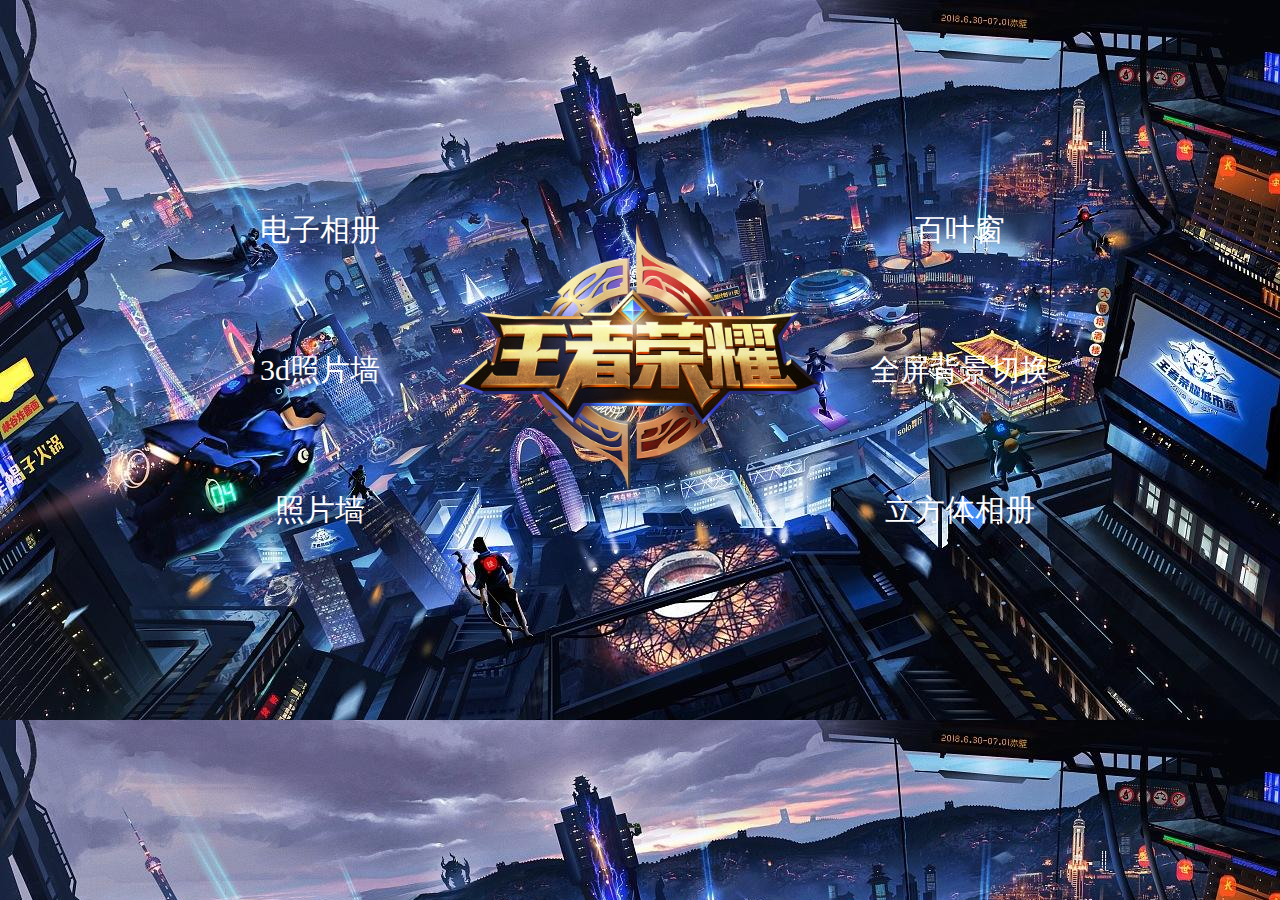
<file: zxljz/index.html>
<!DOCTYPE html>
<html>
  
	<head>
		<meta charset="utf-8" />
		<title></title>
		<link rel="stylesheet" type="text/css" href="css/index.css"/>
	</head>
	<body>
    <div class="main">
      <img src="img/logo.png" >
      <a href="html/ElectronAlbum.html">电子相册</a>
      <a href="html/FullPhoto.html">全屏背景切换</a>
      <a href="html/PhotoWall.html">照片墙</a>
      <a href="html/WindowShades.html">百叶窗</a>
      <a href="html/3dPhoto.html">3d照片墙</a>
      <a href="html/cube.html">立方体相册</a>
    </div>
	</body>
  
  <!--
  <head>
		<meta charset="utf-8">
		<title>Love嘉祯</title>
		<link rel="stylesheet" type="text/css" href="css/cube.css"/>
	</head>
	<body>
		<ul>
			<li></li>
			<li></li>
			<li></li>
			<li></li>
			<li></li>
			<li></li>
		</ul>
	</body>
  -->
</html>
</file>
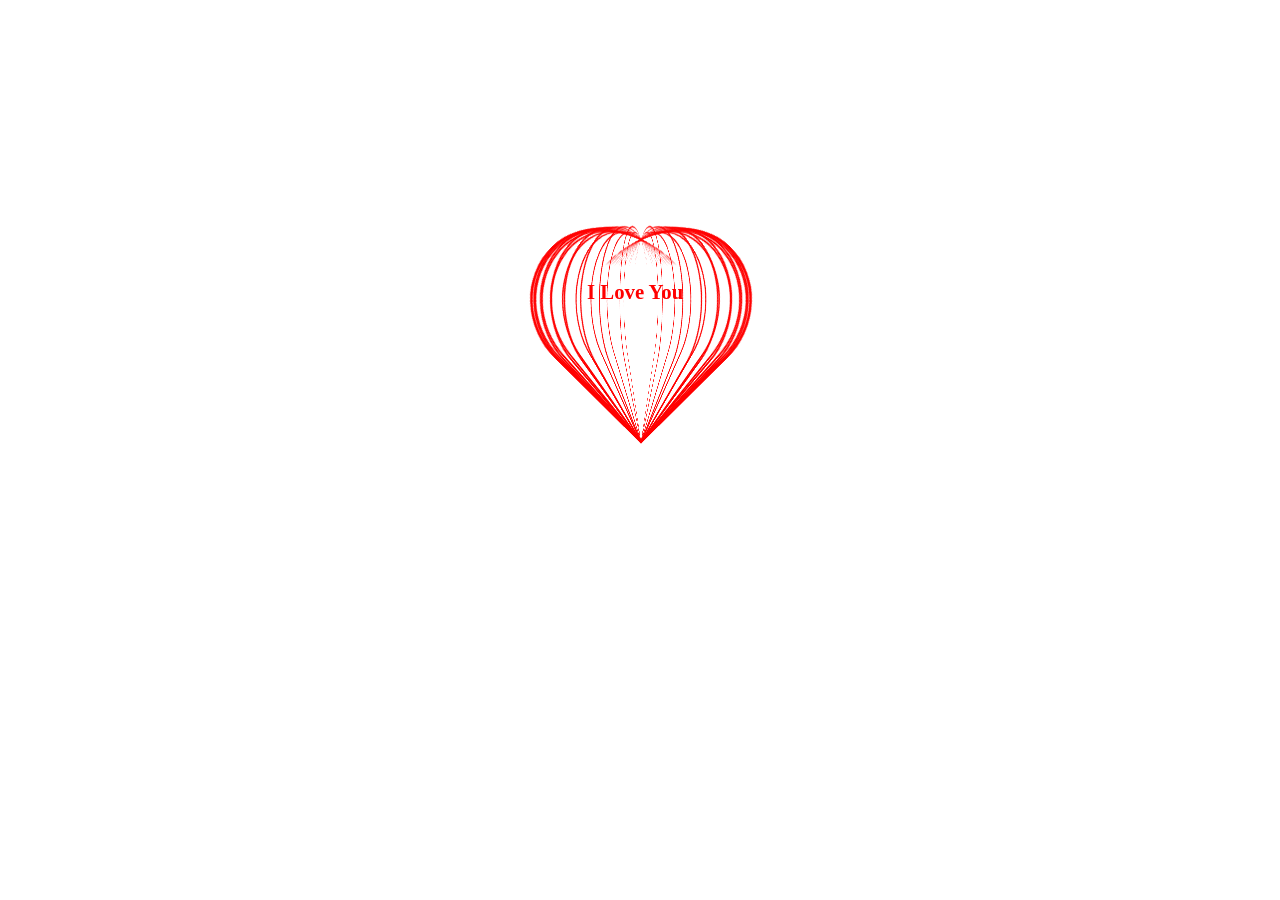
<file: heartRotate.html>
<!DOCTYPE html>
<html lang="zh-cn">
<head>
	<meta charset="UTF-8">
	<title>Document</title>
	<style>
	@keyframes ani{
		from{
			transform:rotateY(0deg) rotateX(0deg);
		}
		to{
			transform:rotateY(360deg) rotateX(360deg);
		}
	}
	body{
		perspective:1000px;
	}
	#heart{
		position:relative;
		height:200px;
		width:150px;
		margin:200px auto;
		animation:ani 5s linear infinite; 
		transform-style:preserve-3d;
 
	}
	.line{
		position:absolute;
		height:200px;
		width:150px;
		border:2px solid red;
		border-left:0;
		border-bottom:0;
		border-radius:50% 50% 0/50% 40% 0;
	}
	#word{
		font-family:"隶书";
		font-size:1.3em;
		color:red;
		position:absolute;
		top: 80px;
		left:22px;
		font-weight:bold;
	}
 
	</style>
</head>
<body>
	<div id="heart">
		<div id="word">I Love You</div>
	</div>
 
	<script>
		var heart=document.getElementById("heart");
		var html="";
		for(var i=0;i<36;i++){
			html+="<div class='line' style='transform:rotateY("+i*10+"deg) rotateZ(45deg) translateX(25px)'></div>";
		}
		heart.innerHTML += html;
	</script>
</body>
</html>
</file>
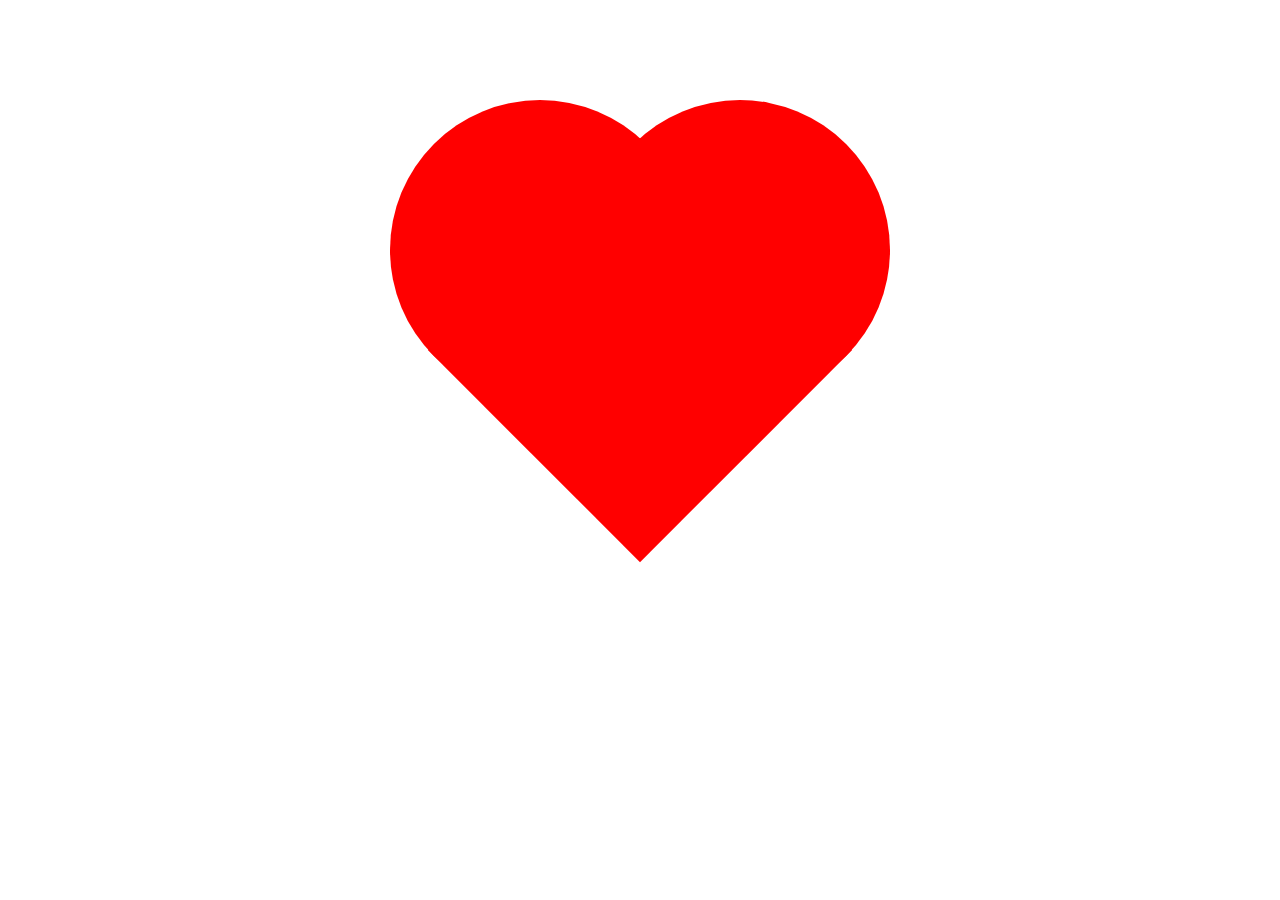
<file: love01.html>
<!DOCTYPE html>
<html>
	<head>
		<title></title>
		<style>
.main {
	width: 500px;
	height: 500px;
	margin: 100px auto;
	position: relative;
	animation: xt 1s linear infinite;
}
.l{
	width: 300px;
	height: 300px;
	background: red;
	border-radius: 50%;
	position: absolute;
	left: 0px;
	top: 0px;
}
.r{
        width: 300px;
        height: 300px;
        background: red;
        border-radius: 50%;
	position: absolute;
        top: 0px;
	right: 0px;
}
.z{
	width: 300px;
	height: 300px;
	background: red;
	transform:translate(100px, 100px) rotate(45deg);
}
@keyframes xt{
	0%{
		transform: scale(1);
	}
	25%{
		transform: scale(1.1);
	}
	50%{
		transform: scale(1);
	}
	75%{
		transform: scale(0.9);
	}
	100%{
		transform: scale(1);
	}
}
		</style>
	</head>
	<body>
		<div class="main">
			<div class="l"></div>
			<div class="r"></div>
			<div class="z"></div>
		</div>
	</body>
</html>
</file>
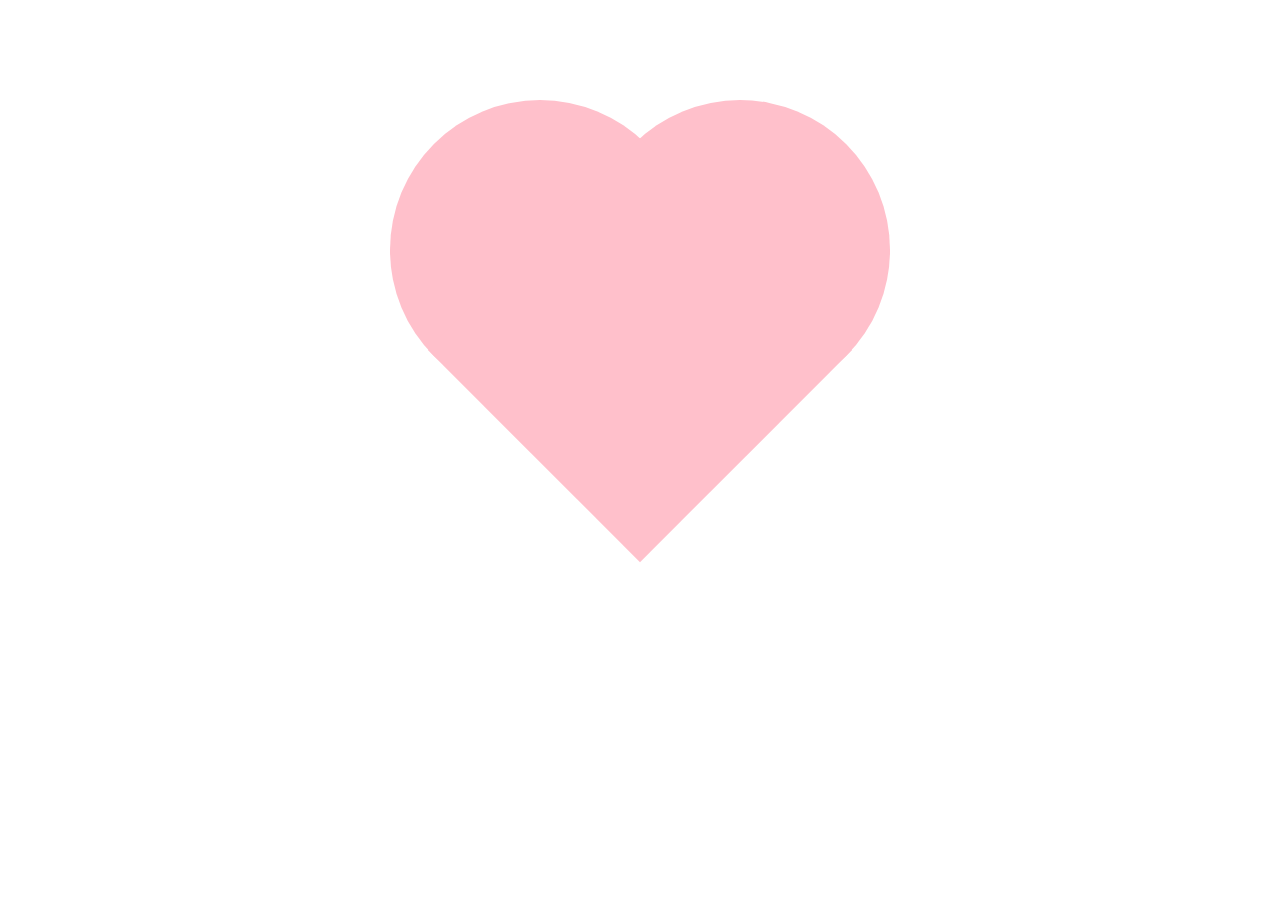
<file: love02.html>
<!DOCTYPE html>
<html>
	<head>
		<title></title>
		<style>
.main {
	width: 500px;
	height: 500px;
	margin: 100px auto;
	position: relative;
	animation: xt 1s linear infinite;
}
.l{
	width: 300px;
	height: 300px;
	background: pink;
	border-radius: 50%;
	position: absolute;
	left: 0px;
	top: 0px;
}
.r{
        width: 300px;
        height: 300px;
        background: pink;
        border-radius: 50%;
	position: absolute;
        top: 0px;
	right: 0px;
}
.z{
	width: 300px;
	height: 300px;
	background: pink;
	transform:translate(100px, 100px) rotate(45deg);
}
@keyframes xt{
	0%{
		transform: scale(1);
	}
	25%{
		transform: scale(1.1);
	}
	50%{
		transform: scale(1);
	}
	75%{
		transform: scale(0.9);
	}
	100%{
		transform: scale(1);
	}
}
		</style>
	</head>
	<body>
		<div class="main">
			<div class="l"></div>
			<div class="r"></div>
			<div class="z"></div>
		</div>
	</body>
</html>
</file>
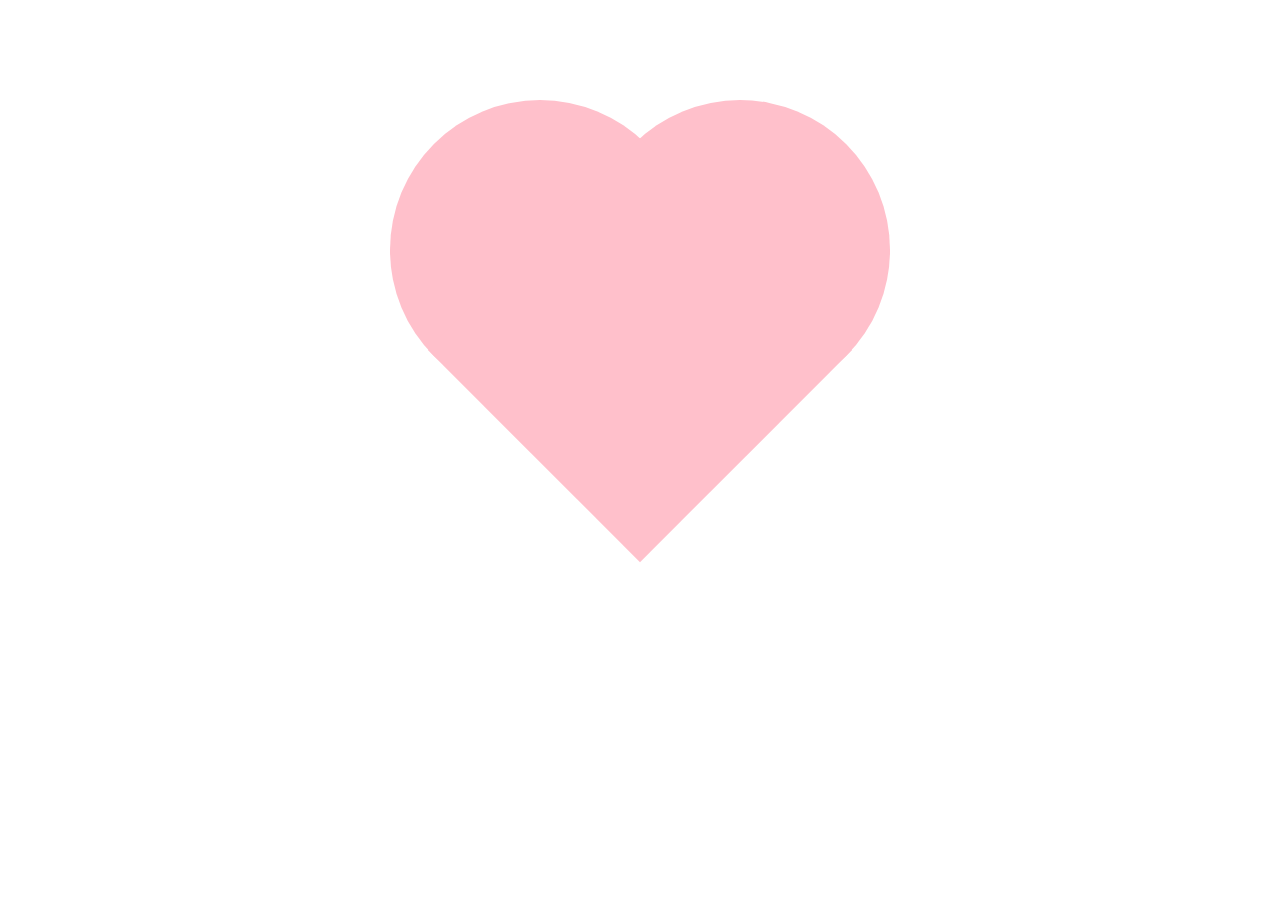
<file: love03.html>
<!DOCTYPE html>
<html>
	<head>
		<title></title>
		<style>
.main {
	width: 500px;
	height: 500px;
	margin: 100px auto;
	position: relative;
	animation: xt 1s linear infinite;
}
.l{
	width: 300px;
	height: 300px;
	background: pink;
	border-radius: 50%;
	position: absolute;
	left: 0px;
	top: 0px;
}
.r{
        width: 300px;
        height: 300px;
        background: pink;
        border-radius: 50%;
	position: absolute;
        top: 0px;
	right: 0px;
}
.z{
	width: 300px;
	height: 300px;
	background: pink;
	transform:translate(100px, 100px) rotate(45deg);
}
@keyframes xt{
	0%{
		transform: scale(0.3);
	}
	50%{
		transform: scale(0.2);
	}
	100%{
		transform: scale(0.3);
	}
}
		</style>
	</head>
	<body>
		<div class="main">
			<div class="l"></div>
			<div class="r"></div>
			<div class="z"></div>
		</div>
	</body>
</html>
</file>
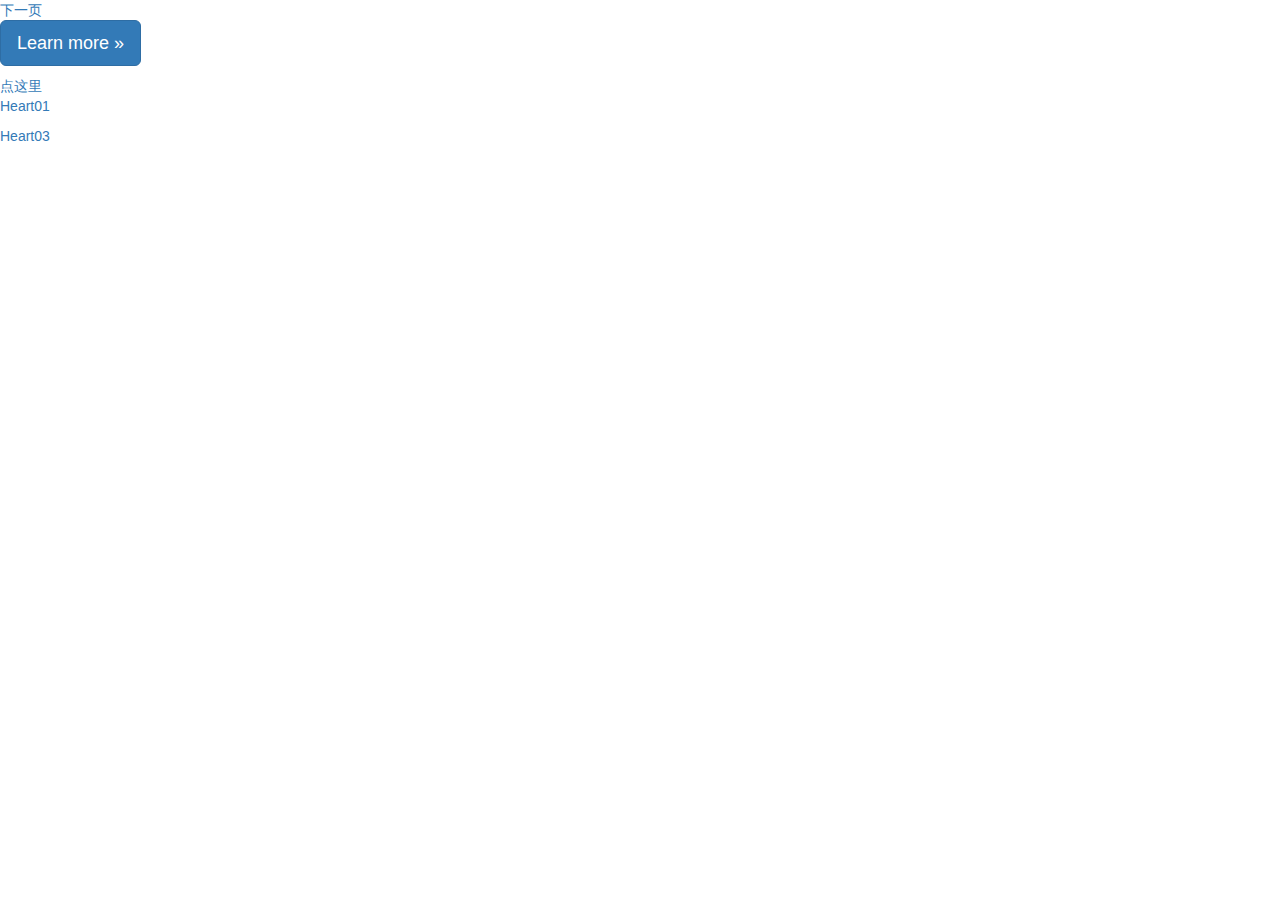
<file: next.html>
<!DOCTYPE html>
<html lang="en">
  <head>
    <meta charset="utf-8">
    <meta http-equiv="X-UA-Compatible" content="IE=edge">
    <meta name="viewport" content="width=device-width, initial-scale=1">
    <!-- The above 3 meta tags *must* come first in the head; any other head content must come *after* these tags -->
    <meta name="description" content="">
    <meta name="author" content="">

    <title>Next Page</title>

    <link href="css/bootstrap.min.css" rel="stylesheet">
    <link href="css/carousel.css" rel="stylesheet">
  </head>
  <body>

	<a href= "next.html">下一页</a>
	<p><a class="btn btn-primary btn-lg" href="index.html" role="button">Learn more &raquo;</a></p>
  <a href= "heartRotate.html">点这里</a>
  <p><a href="love01.html">Heart01</a></p>
  <p><a href="love03.html">Heart03</a></p>


    <script src="js/bootstrap.min.js"></script>
  </body>
</html>
</file>
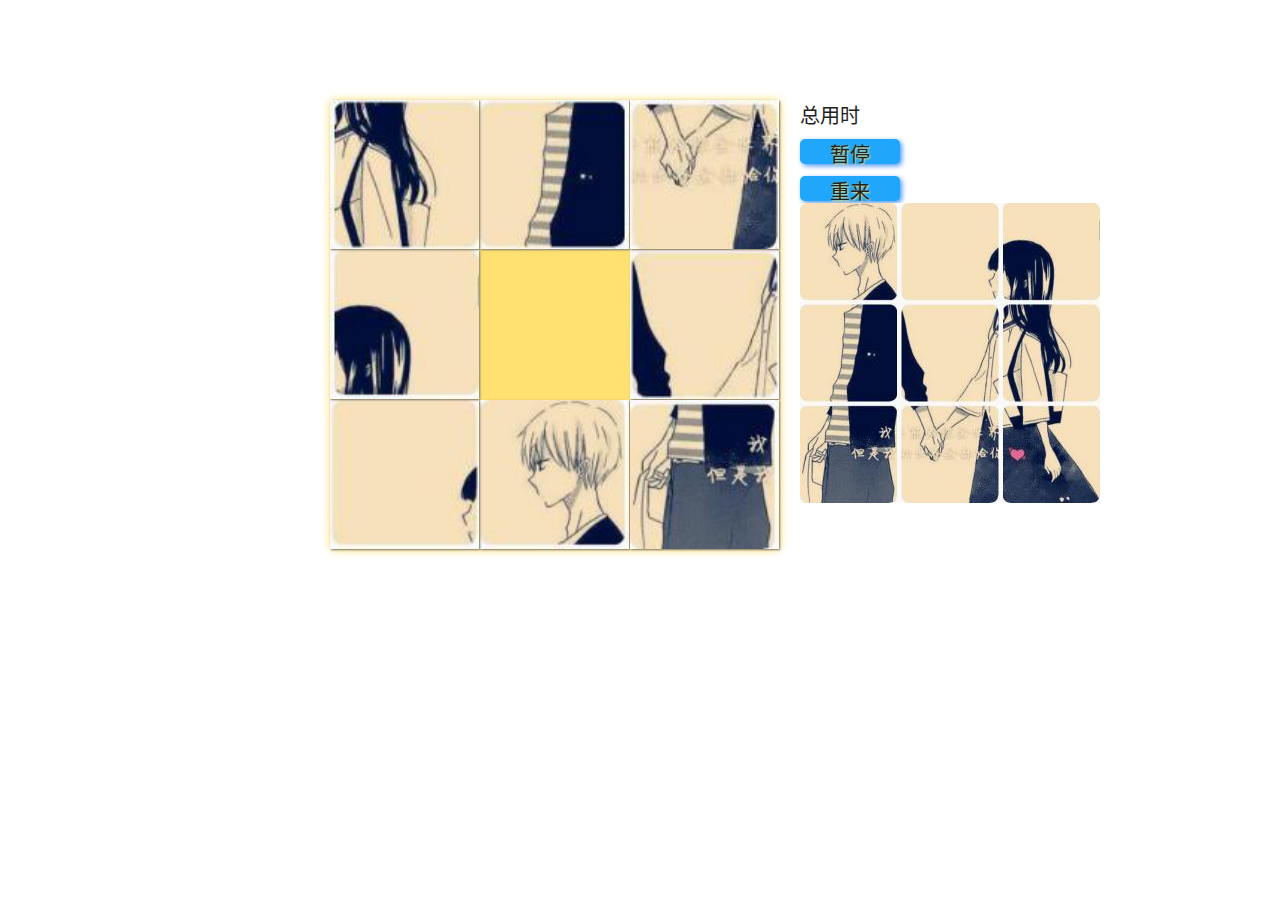
<file: puzzle/puzzle.html>
<!DOCTYPE html>
 <html lang="zh-CN">
   <head>
     <meta charset="UTF-8" />
     <title>Puzzle</title>
     <link rel="stylesheet" type="text/css" href="puzzle.css" />
     <script type="text/javascript" src="puzzle.js"></script>
   </head>
   <body>
     <div id="container">
       <!--最外面的DIV，用来包含里面的结构-->
       <div id="game">
         <!--游戏区，也就是大DIV方块-->
         <div id="d1" onclick="move(1)"><img id="img1" src="img/1.jpg"></div>
         <!--小DIV，也就是8个小方块。当点击的时候执行move()函数，参数是显示的编号，这样我们就知道点击了那个方块-->
         <div id="d2" onclick="move(2)"><img id="img1" src="img/2.jpg"></div>
         <div id="d3" onclick="move(3)"><img id="img1" src="img/3.jpg"></div>
         <div id="d4" onclick="move(4)"><img id="img1" src="img/4.jpg"></div>
         <div id="d5" onclick="move(5)"><img id="img1" src="img/5.jpg"></div>
         <div id="d6" onclick="move(6)"><img id="img1" src="img/6.jpg"></div>
         <div id="d7" onclick="move(7)"><img id="img1" src="img/7.jpg"></div>
         <div id="d8" onclick="move(8)"><img id="img1" src="img/8.jpg"></div>
       </div>
       <div id="control">
         <!--游戏控制区-->
         <p>
           <rowspan id="timeText">总用时</rowspan>
           <rowspan id="timer"></rowspan>
         </p>
         <!--显示游戏时间区域-->
         <p>
			<rowspan id="start" onclick="start()">开始</rowspan>
			<rowspan id="reset" onclick="reset()">重来</rowspan>
			<img src="img/000.jpeg" left="500">
         </p>
         <!--显示控制按钮区域-->
       </div>
     </div>
   </body>
 </html>
</file>
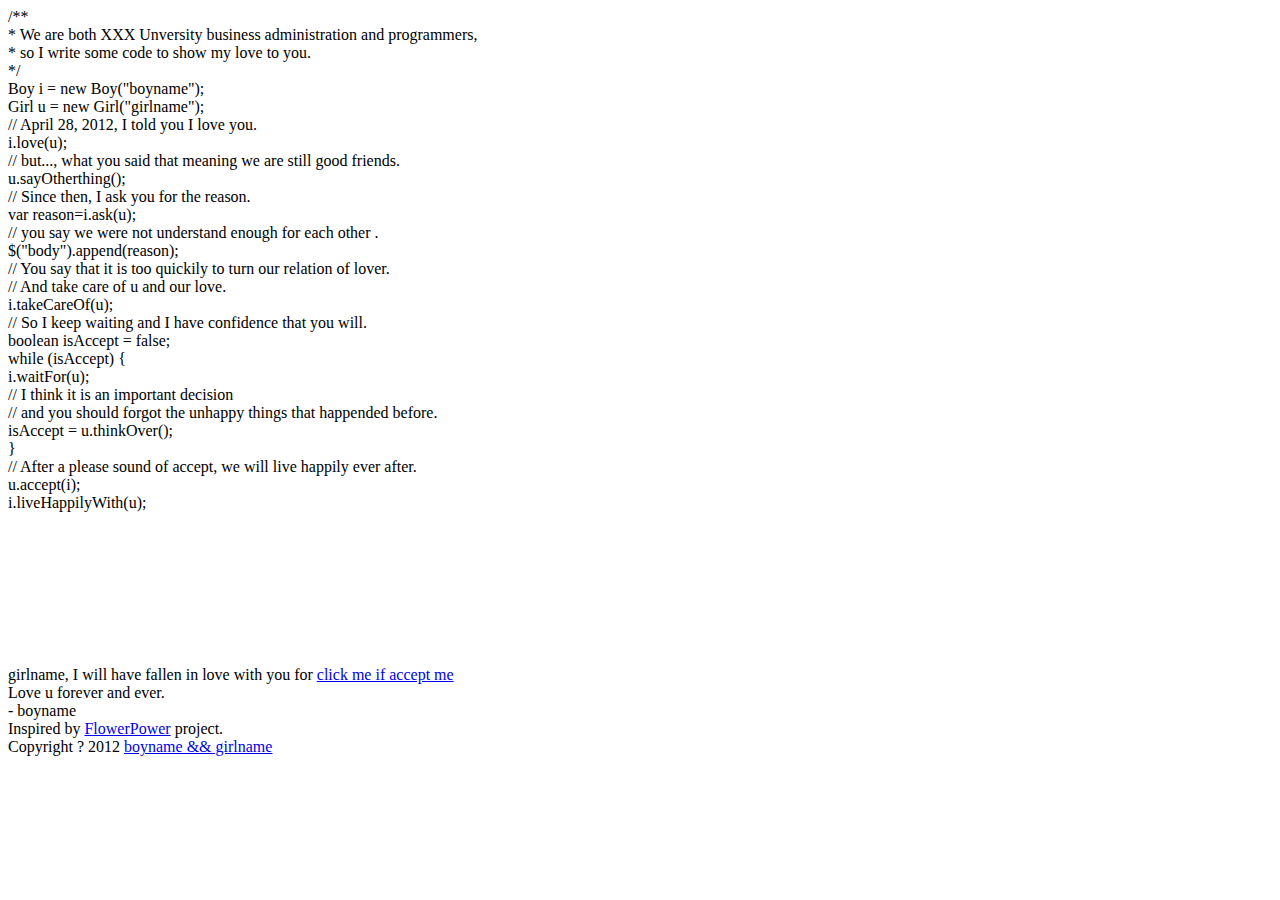
<file: zxljz/showlove.html>
<!DOCTYPE HTML>
<html xmlns="http://www.w3.org/1999/xhtml" xml:lang="en" lang="en">
<head>
	<title>Our Love Story</title>
	<meta http-equiv="content-type" content="text/html; charset=UTF-8">
	<style type="text/css">
		@font-face {
			font-family: digit;
			src: url('digital-7_mono.ttf') format("truetype");
		}
	</style>
	<link href="http://51goal.net/love/default.css" type="text/css" rel="stylesheet">
	<script type="text/javascript" src="http://51goal.net/love/jquery.js"></script>
	<script type="text/javascript" src="http://51goal.net/love/garden.js"></script>
    <script type="text/javascript" src="http://51goal.net/love/functions.js"></script>
</head>

<body>
	<div id="mainDiv">
		<div id="content">
			<div id="code">
				<span class="comments">/**</span><br />
				<span class="space"/><span class="comments">* We are both XXX Unversity  business administration and programmers,</span><br />
				<span class="space"/><span class="comments">* so I write some code to show my love to you.</span><br />
				<span class="space"/><span class="comments">*/</span><br />
				Boy i = <span class="keyword">new</span> Boy(<span class="string">"boyname"</span>);<br />
				Girl u = <span class="keyword">new</span> Girl(<span class="string">"girlname"</span>);<br />
				<span class="comments">// April 28, 2012, I told you I love you. </span><br />
				i.love(u);<br />
				<span class="comments">// but..., what you said that meaning we are still good friends.</span><br />
				u.sayOtherthing();<br />
				<span class="comments">// Since then, I ask you for the reason.</span><br />
				<span class="keyword">var</span> reason=i.ask(u);<br />
				<span class="comments">// you say we were not understand enough for each other .</span><br />
				$("body").append(reason);<br />
				<span class="comments">// You say that it is too quickily to turn our relation of lover.</span><br />
				<span class="comments">// And take care of u and our love.</span><br />
				i.takeCareOf(u);<br />
				<span class="comments">// So I keep waiting and I have confidence that you will.</span><br />
				<span class="keyword">boolean</span> isAccept = <span class="keyword">false</span>;<br />
				<span class="keyword">while</span> (isAccept) {<br />
				<span class="placeholder"/>i.waitFor(u);<br />
				<span class="placeholder"/><span class="comments">// I think it is an important decision</span><br />
				<span class="placeholder"/><span class="comments">// and you should forgot the unhappy things that happended before.</span><br />
				<span class="placeholder"/>isAccept = u.thinkOver();<br />
				}<br />
				<span class="comments">// After a please sound of accept, we will live happily ever after.</span><br />
				u.accept(i);<br />
				i.liveHappilyWith(u);<br />
			</div>
			<div id="loveHeart">
				<canvas id="garden"></canvas>
				<div id="words">
					<div id="messages">
						girlname, I will have fallen in love with you for
						<div id="elapseClock" style="display:none"></div>
						<a href='#' id="accept">click me if accept me</a>
					</div>
					<div id="loveu">
						Love u forever and ever.<br/>
						<div class="signature">- boyname</div>
					</div>
				</div>
			</div>
		</div>
		<div id="copyright">
			Inspired by <a href="http://www.openrise.com/lab/FlowerPower/">FlowerPower</a> project.<br />
			Copyright ? 2012 <a href="#">boyname && girlname</a> 
		</div>
	</div>
	<script type="text/javascript">
		var offsetX = $("#loveHeart").width() / 2;
		var offsetY = $("#loveHeart").height() / 2 - 55;
		
		if (!document.createElement('canvas').getContext) {
			var msg = document.createElement("div");
			msg.id = "errorMsg";
			msg.innerHTML = "Your browser doesn't support HTML5!<br/>Recommend use Chrome 14+/IE 9+/Firefox 7+/Safari 4+"; 
			document.body.appendChild(msg);
			$("#code").css("display", "none")
			$("#copyright").css("position", "absolute");
			$("#copyright").css("bottom", "10px");
		    document.execCommand("stop");
		} else {
			setTimeout(function () {
				adjustWordsPosition();
				startHeartAnimation();
			}, 10000);
			
			$("#accept").click(function(){
				$(this).hide();
				$("#elapseClock").show();
				var together = new Date();
				timeElapse(together);
				setInterval(function () {
					timeElapse(together);
				}, 500);
			})

			

			adjustCodePosition();
			$("#code").typewriter();
		}
	</script>
</body>
</html>
</file>
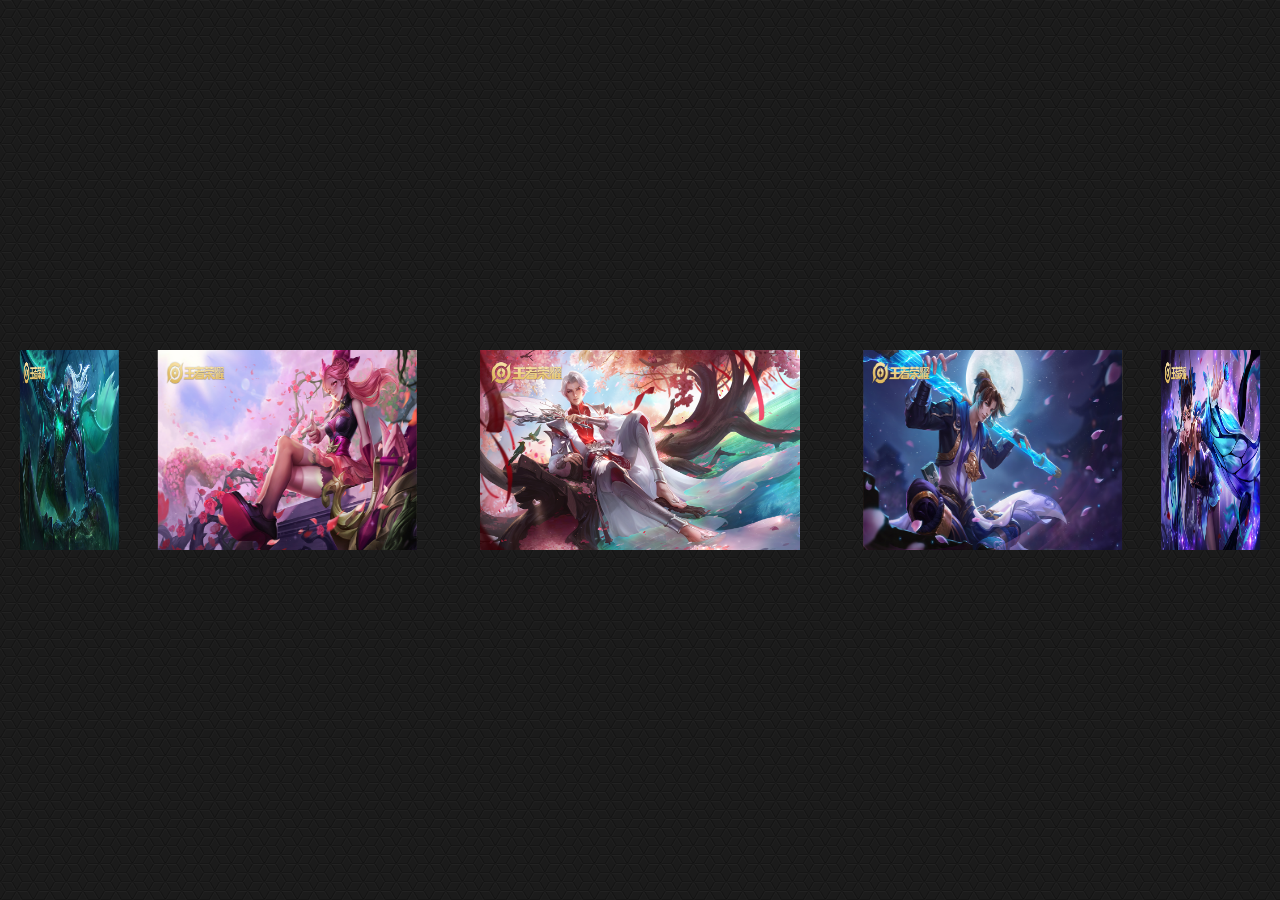
<file: zxljz/html/3dPhoto.html>
<!DOCTYPE html>
<html>
	<head>
		<meta charset="utf-8">
		<title>3dPhoto</title>
		<link rel="stylesheet" type="text/css" href="../css/3dPhoto.css"/>
	</head>
	<body>
		<div class="show">
			<div class="box">
				<img src="../img/zhugeliang.jpg" >
				<img src="../img/sunwukong.jpg" >
				<img src="../img/diaochan.jpg" >
				<img src="../img/libai.jpg" >
				<img src="../img/zhaoyun.jpg" >
				<img src="../img/donghuang.jpg" >
				<img src="../img/dianwei.jpg" >
				<img src="../img/kai.jpg" >
				<img src="../img/lanlinwang.jpg" >
				<img src="../img/sunshangxiang.jpg" >
			</div>
		</div>
	</body>
</html>
</file>
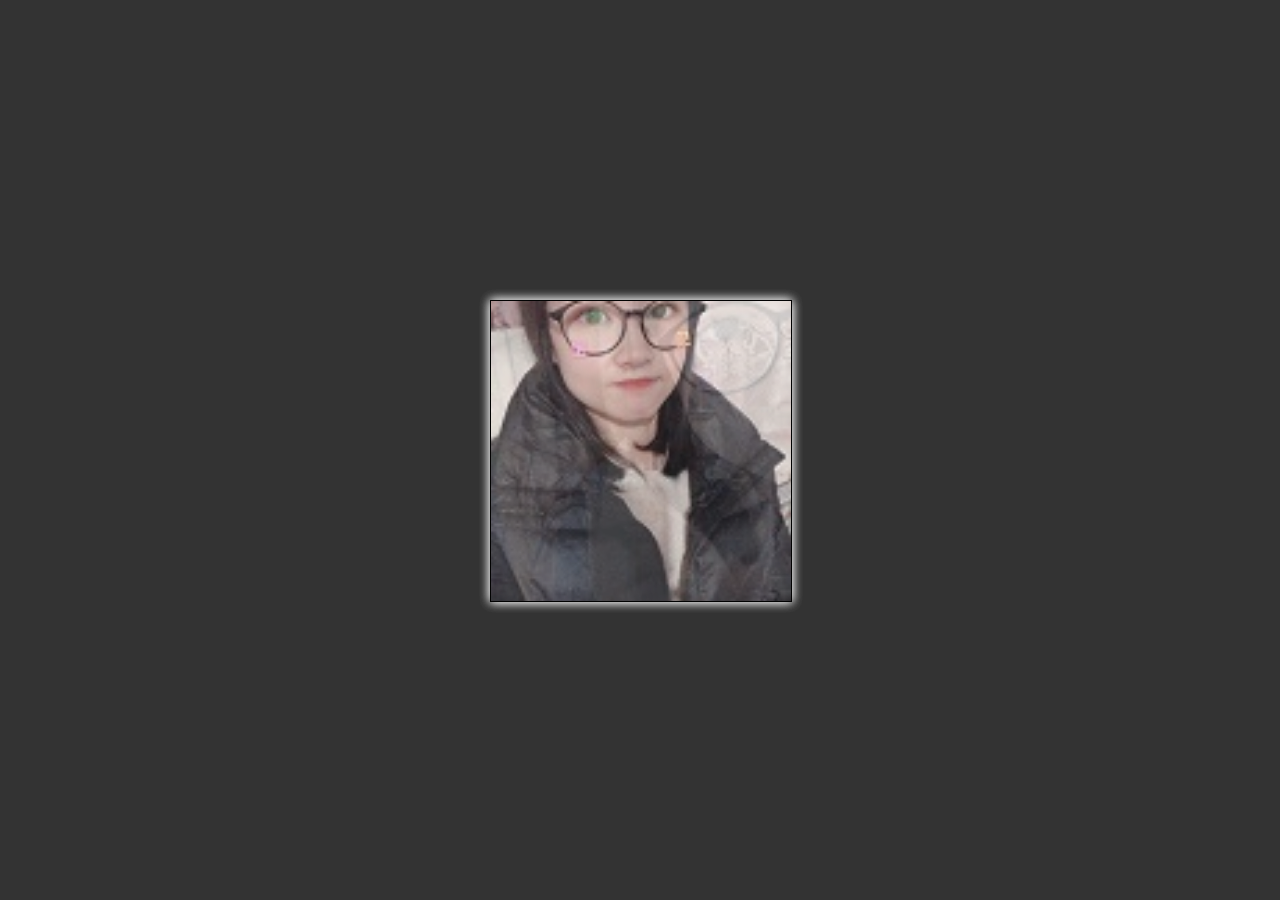
<file: zxljz/html/cube.html>
<!DOCTYPE html>
<html>
	<head>
		<meta charset="utf-8">
		<title>cube</title>
		<link rel="stylesheet" type="text/css" href="../css/cube.css"/>
	</head>
	<body>
		<ul>
			<li></li>
			<li></li>
			<li></li>
			<li></li>
			<li></li>
			<li></li>
		</ul>
	</body>
</html>
</file>
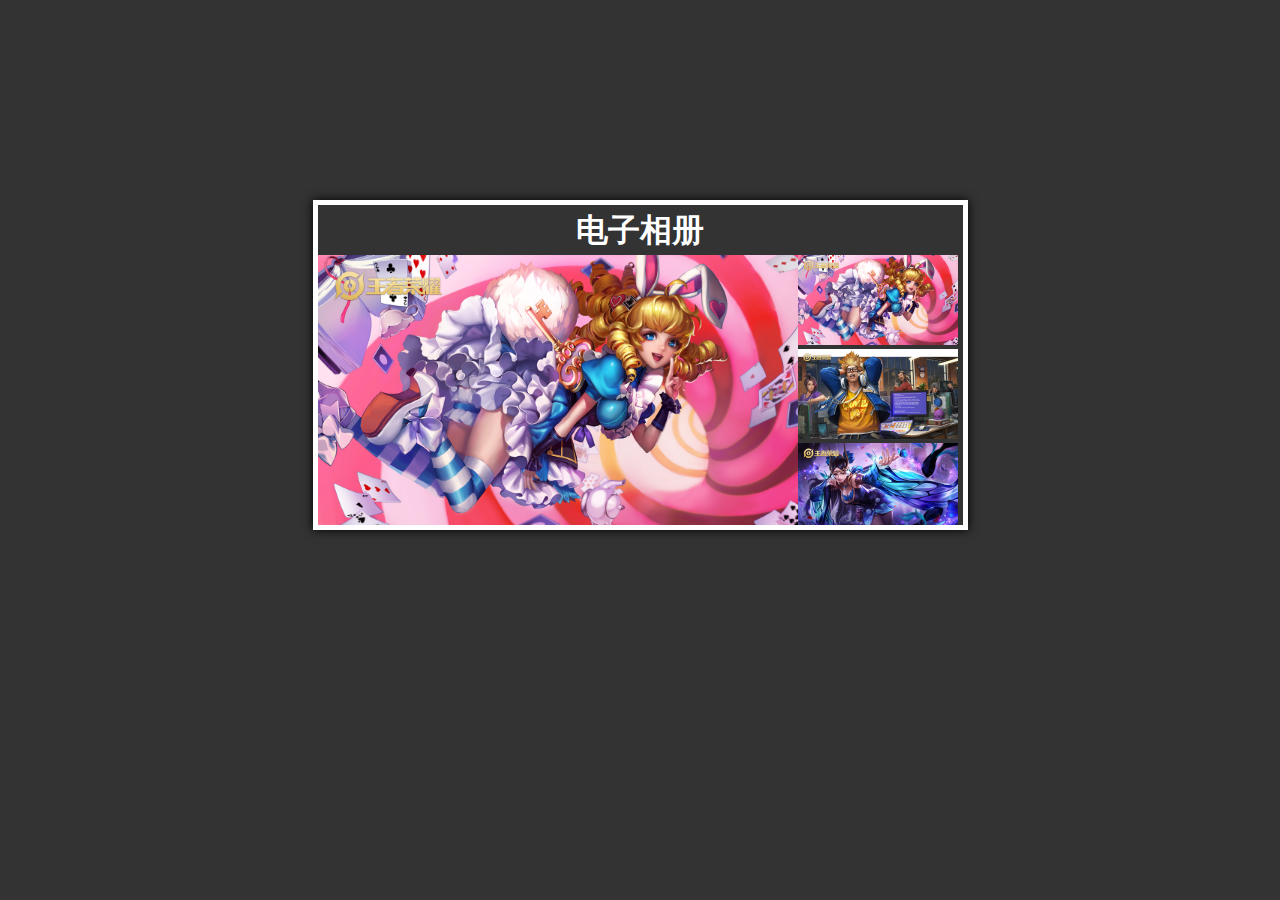
<file: zxljz/html/ElectronAlbum.html>
<!DOCTYPE html>
<html>
	<head>
		<meta charset="utf-8">
		<title></title>
		<link rel="stylesheet" type="text/css" href="../css/ElectronAlbum.css"/>
	</head>
	<body>
		<div class="box">
			<h1>电子相册</h1>
			<ul class="list1">
				<li><img src="../img/danji.jpg" id="img1"></li>
				<li><img src="../img/dianwei.jpg" id="img2"></li>
				<li><img src="../img/diaochan.jpg" id="img3"></li>
				<li><img src="../img/lanlinwang.jpg" id="img4"></li>
				<li><img src="../img/luban.jpg" id="img5"></li>
				<li><img src="../img/zhaoyun.jpg" id="img6"></li>
				<li><img src="../img/zhugeliang.jpg" id="img7"></li>
				<li><img src="../img/kai.jpg" id="img8"></li>
			</ul>
			<ul class="list2">
				<li><a href="#img1"><img src="../img/danji.jpg"></a></li>
				<li><a href="#img2"><img src="../img/dianwei.jpg"></a></li>
				<li><a href="#img3"><img src="../img/diaochan.jpg"></a></li>
				<li><a href="#img4"><img src="../img/lanlinwang.jpg"></a></li>
				<li><a href="#img5"><img src="../img/luban.jpg"></a></li>
				<li><a href="#img6"><img src="../img/zhaoyun.jpg"></a></li>
				<li><a href="#img7"><img src="../img/zhugeliang.jpg"></a></li>
				<li><a href="#img8"><img src="../img/kai.jpg"></a></li>
			</ul>
		</div>
	</body>
</html>
</file>
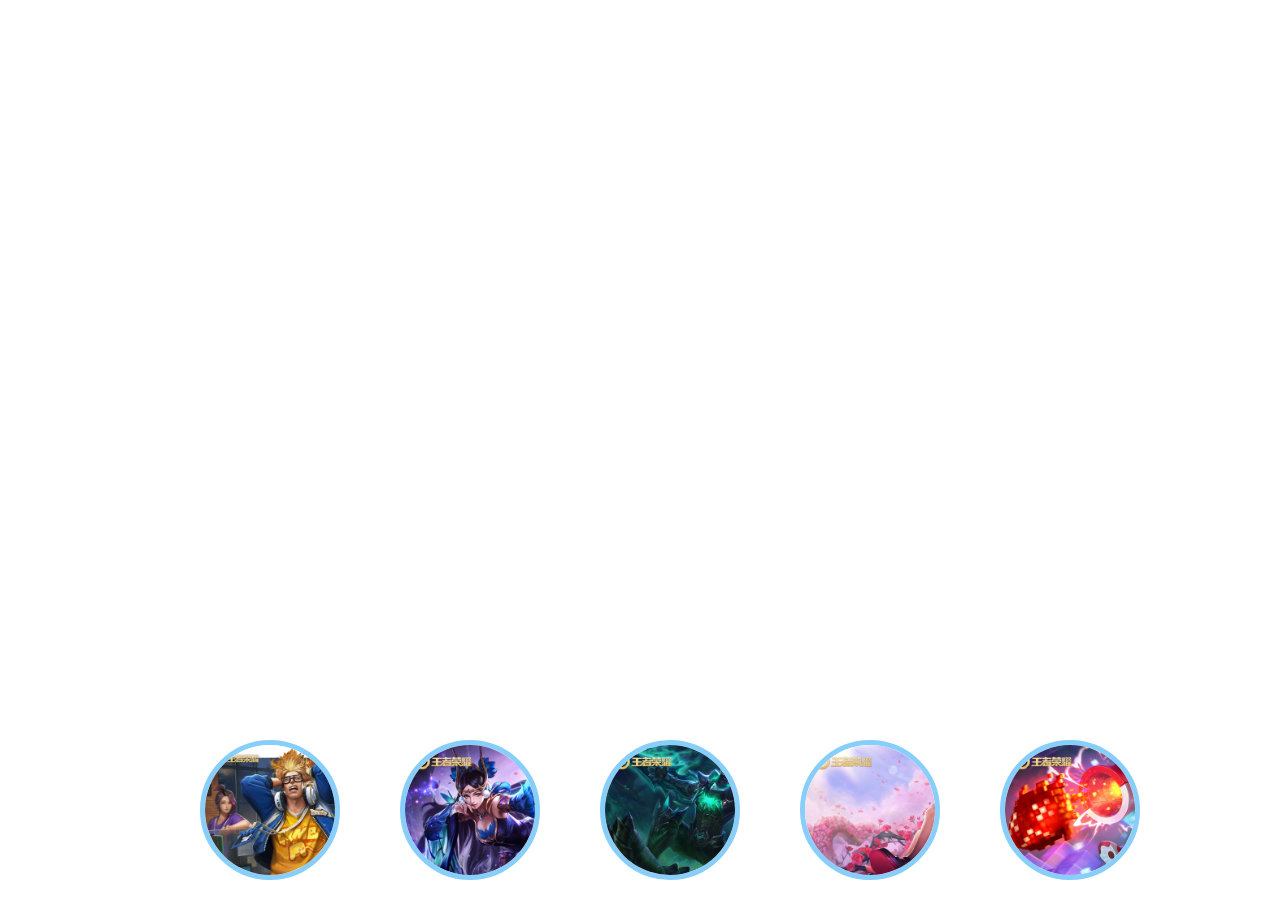
<file: zxljz/html/FullPhoto.html>
<!DOCTYPE html>
<html>
	<head>
		<meta charset="utf-8">
		<title>FullPhoto</title>
		<link rel="stylesheet" type="text/css" href="../css/FullPhoto.css"/>
	</head>
	<body>
		<div class="box">
			<img src="../img/dianwei.jpg" id="img1">
			<img src="../img/diaochan.jpg" id="img2">
			<img src="../img/lanlinwang.jpg" id="img3">
			<img src="../img/sunshangxiang.jpg" id="img4">
			<img src="../img/luban.jpg" id="img5">
		</div>
		<div class="list">
			<ul>
				<li><a href="#img1"><img src="../img/dianwei.jpg"></a></li>
				<li><a href="#img2"><img src="../img/diaochan.jpg"></a></li>
				<li><a href="#img3"><img src="../img/lanlinwang.jpg"></a></li>
				<li><a href="#img4"><img src="../img/sunshangxiang.jpg"></a></li>
				<li><a href="#img5"><img src="../img/luban.jpg"></a></li>
			</ul>
		</div>
	</body>
</html>
</file>
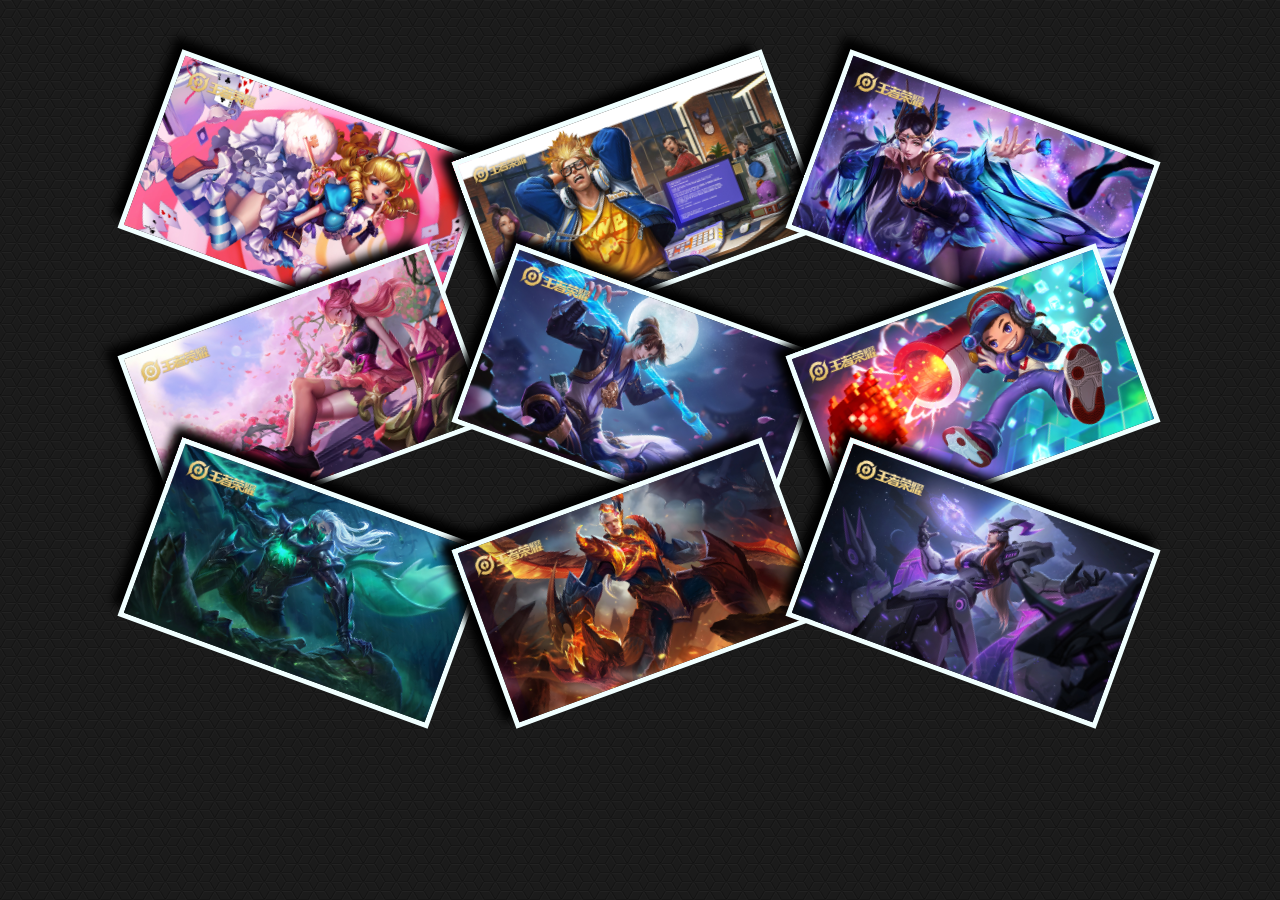
<file: zxljz/html/PhotoWall.html>
<!DOCTYPE html>
<html>
	<head>
		<meta charset="utf-8">
		<title>PhotoWall2</title>
		<link rel="stylesheet" type="text/css" href="../css/PhotoWall.css" />
	</head>
	<body>
		<div class="box">
			<img src="../img/danji.jpg">
			<img src="../img/dianwei.jpg">
			<img src="../img/diaochan.jpg">
			<img src="../img/sunshangxiang.jpg">
			<img src="../img/sunwukong.jpg">
			<img src="../img/luban.jpg">
			<img src="../img/lanlinwang.jpg">
			<img src="../img/kai.jpg">
			<img src="../img/donghuang.jpg" >
		</div>
	</body>
</html>
</file>
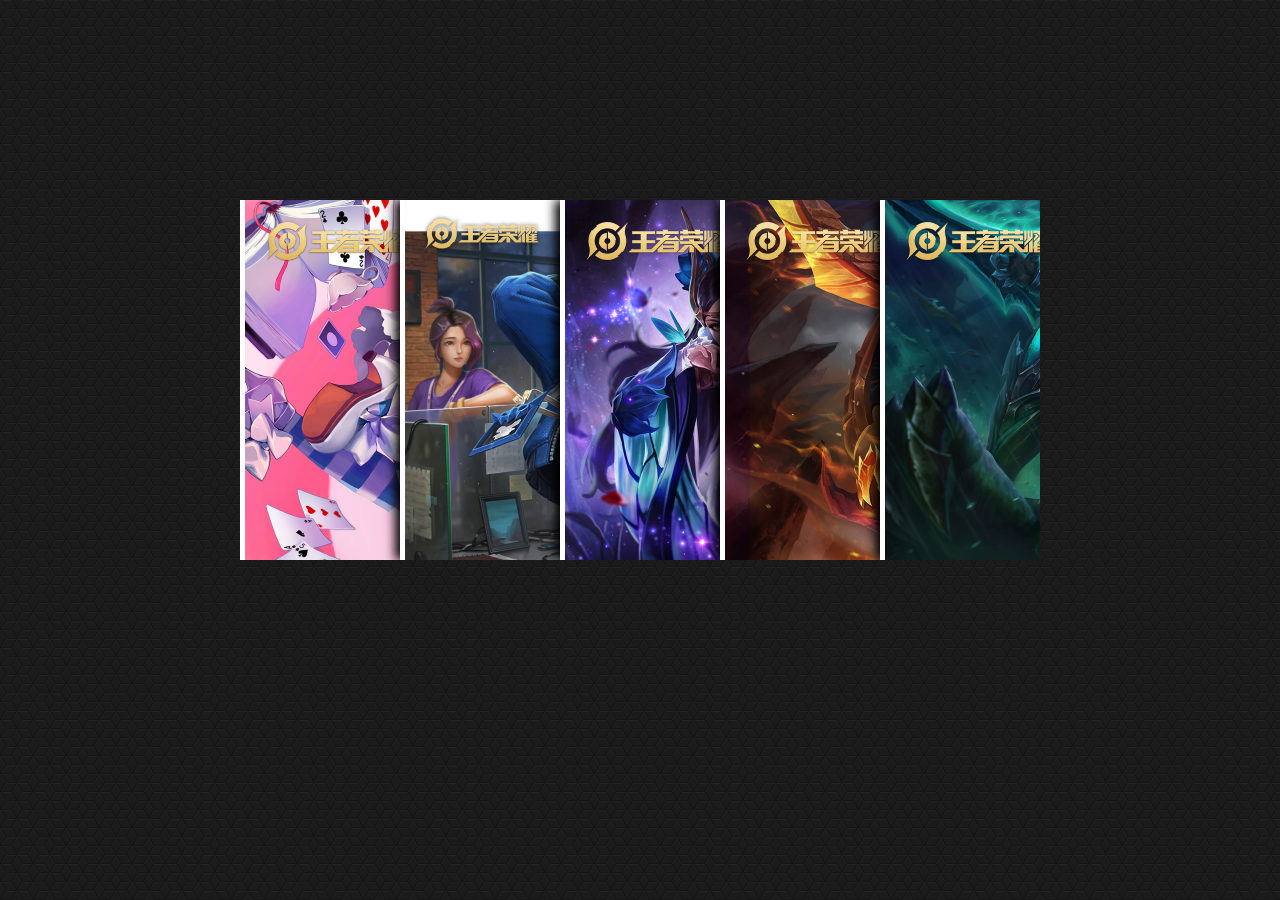
<file: zxljz/html/WindowShades.html>
<!DOCTYPE html>
<html>
	<head>
		<meta charset="utf-8">
		<title>WindowShades</title>
		<link rel="stylesheet" type="text/css" href="../css/WindowShades.css"/>
	</head>
	<body>
		<div class="box">
			<ul>
				<li><img src="../img/danji.jpg" ></li>
				<li><img src="../img/dianwei.jpg" ></li>
				<li><img src="../img/diaochan.jpg" ></li>
				<li><img src="../img/kai.jpg" ></li>
				<li><img src="../img/lanlinwang.jpg" ></li>
			</ul>
		</div>
	</body>
</html>
</file>
<file: zxljz/css/index.css>
*{
	margin: 0;
	padding: 0;
}
body{
	background: url(../img/bg.jpg);
  background-size: cover;
  min-width: 1200px;
  min-height: 700px;
}
.main{
  width: 1200px;
  height: 700px;
  margin: auto;
  position: relative;
}

img{
	position: absolute;
  width: 400px;
  left: 50%;
  top: 50%;
  transform: translate(-50%,-50%);
}
a{
	position: absolute;
	font-size: 30px;
	width: 200px;
	text-decoration: none;
	text-align: center;
	color: white;
	cursor: pointer;
	animation: light 2s linear infinite;
}
@keyframes light{
	0%{
		text-shadow: 0px 0px 5px white;
	}
	50%{
		text-shadow: 0px 0px 20px white;
	}
	100%{
		text-shadow: 0px 0px 5px white;
	}
}
a:nth-child(even){
	left: 15%;
}
a:nth-child(odd){
	right: 15%;
}
a:nth-child(2),a:nth-child(5){
	top: 30%;
}
a:nth-child(3),a:nth-child(6){
	top: 50%;
}
a:nth-child(4),a:nth-child(7){
	top: 70%;
}
</file>
<file: zxljz/css/cube.css>
* {
	margin: 0;
	padding: 0;
}

body {
	background: #333;
}

ul {
	width: 300px;
	height: 300px;
	position: absolute;
	top: 0;
	bottom: 0;
	left: 0;
	right: 0;
	margin: auto;
	/*3d空间*/
	transform-style: preserve-3d;
	animation: box 20s linear infinite;
}

@keyframes box {

	/*3d旋转 x y z deg*/
	from {
		transform: rotate3d(0, 0, 0, 0deg);
	}

	to {
		transform: rotate3d(1, 1, 1, 360deg);
	}
}

li {
	width: 300px;
	height: 300px;
	list-style: none;
	border: 1px solid black;
	position: absolute;
	opacity: 0.8;
	box-shadow: 0px 0px 10px white;
}

li:nth-child(1) {
	background: url(../img/zxljz/1.jpg);
	background-position: center;
	background-size: cover;
	transform: translateZ(150px);
}

/*后*/
li:nth-child(2) {
	background: url(../img/zxljz/2.jpg);
	background-position: center;
	background-size: cover;
	transform: translateZ(-150px);
}

/*左*/
li:nth-child(3) {
	background: url(../img/zxljz/3.jpg);
	background-position: center;
	background-size: cover;
	transform: rotateY(90deg) translateZ(-150px);
}

/*右*/
li:nth-child(4) {
	background: url(../img/zxljz/4.jpg);
	background-position: center;
	background-size: cover;
	transform: rotateY(90deg) translateZ(150px);
}

/*上*/
li:nth-child(5) {
	background: url(../img/zxljz/5.jpg);
	background-position: center;
	background-size: cover;
	transform: rotateX(90deg) translateZ(150px);
}

li:nth-child(6) {
	background: url(../img/zxljz/6.jpg);
	background-position: center;
	background-size: cover;
	transform: rotateX(90deg) translateZ(-150px);
}

ul:hover {
	animation-play-state: paused;
}
</file>
<file: css/carousel.css>
/* GLOBAL STYLES
-------------------------------------------------- */
/* Padding below the footer and lighter body text */

body {
  padding-bottom: 40px;
  color: #5a5a5a;
}


/* CUSTOMIZE THE NAVBAR
-------------------------------------------------- */

/* Special class on .container surrounding .navbar, used for positioning it into place. */
.navbar-wrapper {
  position: absolute;
  top: 0;
  right: 0;
  left: 0;
  z-index: 20;
}

/* Flip around the padding for proper display in narrow viewports */
.navbar-wrapper > .container {
  padding-right: 0;
  padding-left: 0;
}
.navbar-wrapper .navbar {
  padding-right: 15px;
  padding-left: 15px;
}
.navbar-wrapper .navbar .container {
  width: auto;
}


/* CUSTOMIZE THE CAROUSEL
-------------------------------------------------- */

/* Carousel base class */
.carousel {
  height: 500px;
  margin-bottom: 60px;
}
/* Since positioning the image, we need to help out the caption */
.carousel-caption {
  z-index: 10;
}

/* Declare heights because of positioning of img element */
.carousel .item {
  height: 500px;
  background-color: #777;
}
.carousel-inner > .item > img {
  position: absolute;
  top: 0;
  left: 0;
  min-width: 100%;
  height: 500px;
}


/* MARKETING CONTENT
-------------------------------------------------- */

/* Center align the text within the three columns below the carousel */
.marketing .col-lg-4 {
  margin-bottom: 20px;
  text-align: center;
}
.marketing h2 {
  font-weight: normal;
}
.marketing .col-lg-4 p {
  margin-right: 10px;
  margin-left: 10px;
}


/* Featurettes
------------------------- */

.featurette-divider {
  margin: 80px 0; /* Space out the Bootstrap <hr> more */
}

/* Thin out the marketing headings */
.featurette-heading {
  font-weight: 300;
  line-height: 1;
  letter-spacing: -1px;
}


/* RESPONSIVE CSS
-------------------------------------------------- */

@media (min-width: 768px) {
  /* Navbar positioning foo */
  .navbar-wrapper {
    margin-top: 20px;
  }
  .navbar-wrapper .container {
    padding-right: 15px;
    padding-left: 15px;
  }
  .navbar-wrapper .navbar {
    padding-right: 0;
    padding-left: 0;
  }

  /* The navbar becomes detached from the top, so we round the corners */
  .navbar-wrapper .navbar {
    border-radius: 4px;
  }

  /* Bump up size of carousel content */
  .carousel-caption p {
    margin-bottom: 20px;
    font-size: 21px;
    line-height: 1.4;
  }

  .featurette-heading {
    font-size: 50px;
  }
}

@media (min-width: 992px) {
  .featurette-heading {
    margin-top: 120px;
  }
}
</file>
<file: puzzle/puzzle.css>
* {
   padding: 0;
   margin: 0;
   border: 0;
 }
 /* *是通配符，给所有的元素去掉默认样式，因为有的浏览器会默认加上一些样式，这可能会给布局带来问题 */
 body {
   width: 100%;
   height: 100%;
 }
 /* 给body设置100%的高度和宽度，这样就会根据浏览器屏幕大小自动适配 */
 #container {
   position: relative;
   width: 620px;
   height: 450px;
   margin: 0 auto;
   margin-top: 100px;
   border-radius: 1px;
 }
 /* 这是包裹所有元素的DIV，给他设置620px的宽和450px的高，这个大小可以设置为更大，但是不能小，至少要能包含里面所有的元素 */
 #game {
   position: absolute;
   width: 450px;
   height: 450px;
   border-radius: 5px;
   display: inline-block;
   background-color: #ffe171;
   box-shadow: 0 0 10px #ffe171;
 }
 #img1 {	
   position: absolute;
   width: 149px;
   height: 149px;
   left: 0px;
 }
 /* 这是游戏区的DIV，这个大小是计算出来的，取决于你的小方块的大小。这里我们设置小方块的大小为150px 150px，所以这个大小是150px*3，为450px */
 #game div {
   position: absolute;
   width: 149px;
   height: 149px;
   box-shadow: 1px 1px 2px #777;
   background-color: #20a6fa;
   color: white;
   text-align: center;
   font-size: 150px;
   line-height: 150px;
   cursor: pointer;
   -webkit-transition: 0.3s; /*浏览器前缀，兼容其他浏览器 chrome*/
   -moz-transition: 0.3s; /*firefox*/
   -ms-transition: 0.3s; /*ie*/
   -o-transition: 0.3s; /*opera*/
   transition: 0.3s;
 }
 /* 这就是小方块的大小了，定位为绝对定位，这样改变位置不会影响其他元素的位置。宽高都是149px。注意了，我们还设置了box-shadow:1px 1px 2px #777 ；
 它还有边框阴影，所以149px 加上边框1px，它的总宽度是150px 下面的transition：0.3s是设置过渡时间，这是css3的属性，它会让属性改变呈现过渡动画，所以
 当我们改变方块的位置时，它会有一个动画，我们不必自己编写动画函数，这回让你疯狂*/
 #game div:hover {
   color: #ffe171;
 }
 /*给方块设置鼠标悬停动画，当鼠标悬停在元素上面时，会用这里的属性替换上面的属性，移开后又会变为原来的，这里我们是把字体颜色改变*/
 #control {
   width: 150px;
   height: 450px;
   display: inline-block;
   float: right;
 }
 /*控制区，display:inline-block会让元素呈现块状元素的特性，使得可以改变大小，同时也会具有行内元素的特性，使得不会占据一行空间，float:right让元素浮动到
 右边*/
 #control rowspan {
   height: 25px;
   font-size: 20px;
   color: #222;
   margin-top: 10px;
 }
 /*设置控制区按钮的共同样式*/
 #start {
   display: inline-block;
   font-size: 28px;
   width: 100px;
   height: 28px;
   background-color: #20a6fa;
   color: #ffe171;
   text-shadow: 1px 1px 2px #ffe171;
   border-radius: 5px;
   box-shadow: 2px 2px 5px #4c98f5;
   text-align: center;
   cursor: pointer;
 }
 /*给start按钮设置属性。cursor:pointer属性让鼠标移到元素上面时会显示不同的鼠标形状，pointer是手型*/
 #reset {
   display: inline-block;
   font-size: 28px;
   width: 100px;
   height: 28px;
   background-color: #20a6fa;
   color: #ffe171;
   text-shadow: 1px 1px 2px #ffe171; /*字体阴影*/
   border-radius: 5px; /*圆角属性*/
   box-shadow: 2px 2px 5px #4c98f5; /*盒子阴影*/
   text-align: center; /*文字居中*/
   cursor: pointer;
 }
 /*给Reset按钮设置属性*/
 #d1 {
   left: 0px;
 }
 #d2 {
   left: 150px;
 }
 #d3 {
   left: 300px;
 }
 #d4 {
   top: 150px;
 }
 #d5 {
   top: 150px;
   left: 150px;
 }
 #d6 {
   top: 150px;
   left: 300px;
 }
 #d7 {
   top: 300px;
 }
 #d8 {
   left: 150px;
   top: 300px;
 }
 /*这是预先给每个小方块按照顺序排好位置*/
</file>
<file: zxljz/css/3dPhoto.css>
* {
	margin: 0;
	padding: 0;
}

body {
	background: url(../img/wbg.png);
}


.box {
	width: 320px;
	height: 200px;
	position: absolute;
	top: 0;
	bottom: 0;
	left: 0;
	right: 0;
	margin: auto;
	transform-style: preserve-3d;
	animation: im 20s linear infinite;
}

.box img {
	width: 100%;
	height: 100%;
	position: absolute;
}

@keyframes im{
	0% {
		transform: rotateY(0deg) rotateX(10deg);
	}

	25% {
		transform: rotateY(90deg) rotateX(-10deg);
	}

	50% {
		transform: rotateY(180deg) rotateX(10deg);
	}

	75% {
		transform: rotateY(270deg) rotateX(-10deg);
	}

	100% {
		transform: rotateY(360deg) rotateX(10deg);
	}

}

/*10张图片3d变换*/
.box img:nth-child(1) {
	transform: rotateY(0deg) translateZ(600px);
	backface-visibility: visible;
}

.box img:nth-child(2) {
	transform: rotateY(36deg) translateZ(600px);
	backface-visibility: visible;
}

.box img:nth-child(3) {
	transform: rotateY(72deg) translateZ(600px);
	backface-visibility: visible;
}

.box img:nth-child(4) {
	transform: rotateY(108deg) translateZ(600px);
	backface-visibility: visible;
}

.box img:nth-child(5) {
	transform: rotateY(144deg) translateZ(600px);
	backface-visibility: visible;
}

.box img:nth-child(6) {
	transform: rotateY(180deg) translateZ(600px);
	backface-visibility: visible;
}

.box img:nth-child(7) {
	transform: rotateY(216deg) translateZ(600px);
	backface-visibility:visible;
}

.box img:nth-child(8) {
	transform: rotateY(252deg) translateZ(600px);
	backface-visibility: visible;
}

.box img:nth-child(9) {
	transform: rotateY(288deg) translateZ(600px);
	backface-visibility: visible;
}

.box img:nth-child(10) {
	transform: rotateY(324deg) translateZ(600px);
	backface-visibility: visible;
}
</file>
<file: zxljz/css/ElectronAlbum.css>
* {
	margin: 0;
	padding: 0;
}

body {
	background: #333;
}

li {
	list-style: none;
}

h1 {
	text-align: center;
	height: 50px;
	line-height: 50px;
	color: #FFFFFF;
}
.box{
	width: 645px;
	height: 320px;
	margin: 200px auto;
	border: 5px solid white;
	box-shadow: 0px 0px 10px black;
}
.list1,.list2{
	float: left;
}
.list1{
	width: 480px;
	height: 270px;
	overflow: hidden;
}
.list2{
	width: 165px;
	height: 270px;
  overflow: scroll;
  overflow-x: hidden;
}
.list1 img{
	width: 480px;
	height: 270px;
}
.list2 img{
	width: 160px;
	height: 90px;
}

/*美化滚动条*/
.list2::-webkit-scrollbar {
  width: 4px;
  height: 4px;
}

.list2::-webkit-scrollbar-track {
  background: rgba(144,147,153,.3);
  border-radius: 5px;
}

.list2::-webkit-scrollbar-thumb {
  background: rgba(144,147,153,.3);
  border-radius: 5px;
}
</file>
<file: zxljz/css/FullPhoto.css>
* {
	margin: 0;
	padding: 0;
}

.box {
	width: 100%;
	height: 100%;
}

.box img {
	width: 100%;
	height: 100%;
	position: fixed;
	transition: all 1s linear;
}

.list {
	position: absolute;
	z-index: 999;
	width: 1000px;
	height: auto;
	bottom: 20px;
	left: 0;
	right: 0;
	margin: auto;
}

.list li {
	list-style: none;
	width: 130px;
	height: 130px;
	border: 5px solid lightskyblue;
	float: left;
	margin-left: 60px;
	overflow: hidden;
	border-radius: 50%;

}

.list li img {
	width: 200%;
}

.box img:nth-child(1) {
	opacity: 0;
	left: -100%;
}

.box img:nth-child(1):target {
	z-index: 1;
	opacity: 1;
	left: 0;
}

.box img:nth-child(2) {
	top: -100%;
}

.box img:nth-child(2):target {
	z-index: 1;
	transform: rotate(360deg);
	top: 0;
}

.box img:nth-child(3) {
	opacity: 0;
	right: -100%;
}

.box img:nth-child(3):target {
	z-index: 1;
	opacity: 1;
	right: 0;
}

.box img:nth-child(4) {
	bottom: -100%;
}

.box img:nth-child(4):target {
	z-index: 1;
	transform: rotate(360deg);
	bottom: 0;
}

.box img:nth-child(5) {
	opacity: 0;
}

.box img:nth-child(5):target {
	z-index: 1;
	opacity: 1;
	transform: rotate(360deg);
}
</file>
<file: zxljz/css/PhotoWall.css>
* {
	margin: 0;
	padding: 0;
}

body {
	background: url(../img/wbg.png);
}
.box{
	width: 1000px;
	margin: 0px auto;
	margin-top: 100px;
}
.box img {
	width: 320px;
	height: 180px;
	border: 5px solid azure;
	box-shadow: -10px -10px 10px black;
	transition: all 0.3s linear;
}

img:nth-child(odd) {
	transform: rotate(20deg);
}

img:nth-child(even) {
	transform: rotate(-20deg);
}

img:hover {
	transform: scale(1.3);
	position: relative;
	z-index: 2;
}
</file>
<file: zxljz/css/WindowShades.css>
*{
	margin: 0;
	padding: 0;
}
body{
	background: url(../img/wbg.png);
}
.box{
	width: 800px;
	height: 360px;
	margin: 200px auto;
	/*溢出部分隐藏*/
	overflow: hidden;
}
.box img{
	width: 640px;
	height: 360px;
}
li{
	list-style: none;
	width: 155px;
	height: 360px;
	float: left;
	border-left: 5px solid white;
	box-shadow: -5px 0px 10px black;
	transition: all 0.5s linear;
}
/*鼠标悬浮在ul上，让ul变小*/
.box ul:hover li{
	width: 35px;
}
/*鼠标悬浮到某个li上，让li变大*/
.box ul li:hover{
	width: 635px;
}
</file>
